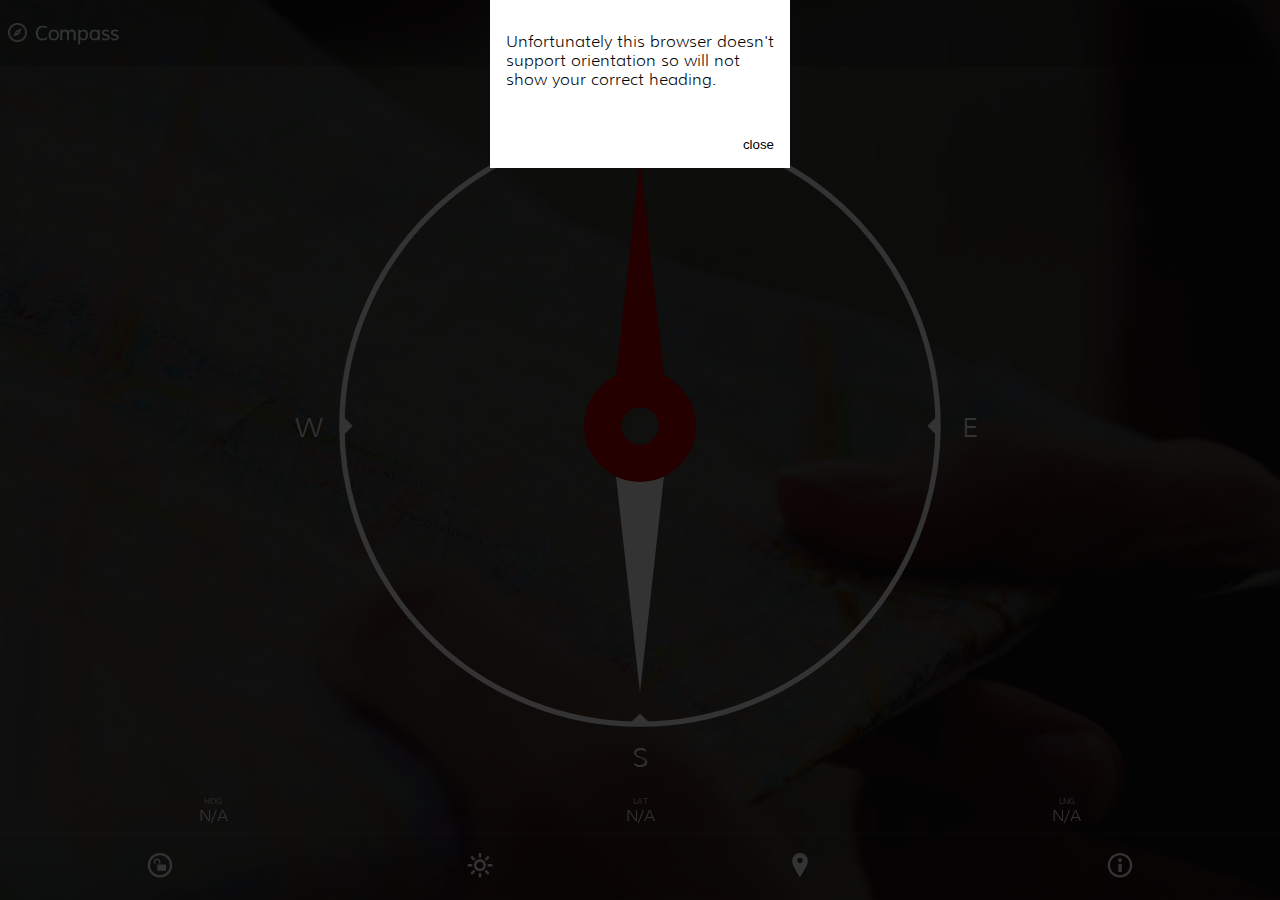
<file: compass/index.html>
<!DOCTYPE html>
<html lang="en"> <!-- manifest="manifest.appcache"> -->



<head>

    <meta charset="UTF-8">
    <meta name="viewport" content="width=device-width, initial-scale=1">
    <meta name="mobile-web-app-capable" content="yes">
    <meta name="apple-mobile-web-app-capable" content="yes">
    <meta name="theme-color" content="#000000">

    <link rel="manifest" href="manifest.json">
    <link rel="icon" sizes="192x192" href="images/logo-app.png">
    <link rel="apple-touch-icon" href="images/logo-app.png">


    <title>Compass</title>

    <link rel="stylesheet" href="css/app.css">

</head>



<body>



  <header>
    <h1>Compass</h1>
  </header>



  <div class="container">



    <div class="compass">

      <div id="rose" class="compass__rose">

        <svg class="compass__rose__dial" viewBox="0 0 130 130" version="1.1" xmlns="http://www.w3.org/2000/svg">

          <circle cx="65" cy="65" r="56" stroke="white" stroke-width="1" fill="none" />
          <polyline points="63,9  67,9  65,13" fill="white"/>
          <polyline points="121,63  121,67  119,65" fill="white"/>
          <polyline points="63,121  67,121  65,119" fill="white"/>
          <polyline points="9,63  9,67  11,65" fill="white"/>

          <text x="65" y="4.2" font-size="5" text-anchor="middle" fill="white">N</text>
          <text x="127" y="67" font-size="5" text-anchor="middle" fill="white">E</text>
          <text x="65" y="129" font-size="5" text-anchor="middle" fill="white">S</text>
          <text x="2.8" y="67" font-size="5" text-anchor="middle" fill="white">W</text>

        </svg>

      </div>

      <svg class="compass__pointer" viewBox="0 0 130 130" version="1.1" xmlns="http://www.w3.org/2000/svg">

        <polyline points="60,60  70,60  65,15" fill="#b60000"/>
        <polyline points="60,70  70,70  65,115" fill="white"/>
        <circle cx="65" cy="65" r="7" stroke="#b60000" stroke-width="7" fill="none" />

      </svg>

    </div>



  </div>


  <div class='status'>

    <div id='debug-orientation-default'></div>
    <div id='debug-orientation'></div>

    <div class='position row'>
      <div class='column-33'>
        <div class='label'>HDG</div>
        <div id='position-hng'>n/a</div>
      </div
      ><div class='column-33'>
        <div class='label'>Lat</div>
        <div id='position-lat'>&#8943;</div>
      </div
      ><div class='column-33'>
        <div class='label'>Lng</div>
        <div id='position-lng'>&#8943;</div>
      </div>
    </div>

    <div class="options row">

      <button id="btn-lock-orientation" class="btn btn--hide options__btn column-25" type="button">

        <svg alt="lock off" class="btn__icon btn__icon--inactive" version="1.1" xmlns="http://www.w3.org/2000/svg" xmlns:xlink="http://www.w3.org/1999/xlink" x="0px" y="0px" width="512px" height="512px" viewBox="0 0 512 512" enable-background="new 0 0 512 512" xml:space="preserve">
          <path id="lock-15-icon" d="M256,90.001c91.74,0,166,74.243,166,166c0,91.74-74.243,165.998-166,165.998
          c-91.741,0-166-74.241-166-165.998C90,164.259,164.243,90.001,256,90.001 M256,50.001c-113.771,0-206,92.229-206,206
          s92.229,205.998,206,205.998c113.771,0,206-92.227,206-205.998S369.771,50.001,256,50.001L256,50.001z M358.999,242.667V347h-148
          V242.667H358.999z M238.667,196.333v31.334h25v-31.334c0-30.511-24.822-55.333-55.334-55.333c-30.51,0-55.332,24.822-55.332,55.333
          v31.334h25v-31.334c0-16.726,13.607-30.333,30.332-30.333C225.06,166,238.667,179.607,238.667,196.333z" fill="white" />
        </svg>

        <svg alt="lock on" class="btn__icon btn__icon--active" version="1.1" xmlns="http://www.w3.org/2000/svg" xmlns:xlink="http://www.w3.org/1999/xlink" x="0px" y="0px" width="512px" height="512px" viewBox="0 0 512 512" enable-background="new 0 0 512 512" xml:space="preserve">
          <path id="lock-13-icon" d="M256,90.001c91.74,0,166,74.243,166,166c0,91.74-74.243,165.998-166,165.998
          c-91.741,0-166-74.241-166-165.998C90,164.259,164.243,90.001,256,90.001 M256,50.001c-113.771,0-206,92.229-206,206
          s92.229,205.998,206,205.998c113.771,0,206-92.227,206-205.998S369.771,50.001,256,50.001L256,50.001z M201.225,227.537v-31.585
          c0-30.755,25.021-55.776,55.775-55.776s55.775,25.021,55.775,55.776v31.585h-25.2v-31.585c0-16.859-13.716-30.576-30.575-30.576
          s-30.575,13.717-30.575,30.576v31.585H201.225z M182.409,242.656v105.169h149.182V242.656H182.409z" fill="white" />
        </svg>


      </button

      ><button id="btn-nightmode" class="btn options__btn column-33" type="button">

        <svg lock="nightmode off" class="btn__icon btn__icon--inactive" version="1.1" xmlns="http://www.w3.org/2000/svg" xmlns:xlink="http://www.w3.org/1999/xlink" x="0px" y="0px"
           width="512px" height="512px" viewBox="0 0 512 512" enable-background="new 0 0 512 512" xml:space="preserve">
          <path d="M255.5,156c-55.141,0-100,44.86-100,100c0,55.141,44.859,100,100,100s100-44.859,100-100
            C355.5,200.86,310.641,156,255.5,156z M255.5,316c-33.084,0-60-26.916-60-60s26.916-60,60-60s60,26.916,60,60S288.584,316,255.5,316
            z M150.779,179.064l-54.586-54.586l28.285-28.284l54.664,54.664C168.305,158.75,158.73,168.272,150.779,179.064z M332.436,151.28
            l55.086-55.086l28.285,28.284l-55.164,55.165C352.75,168.805,343.229,159.229,332.436,151.28z M127.039,276H50v-40h77.039
            c-1.012,6.521-1.539,13.2-1.539,20C125.5,262.801,126.027,269.479,127.039,276z M236,127.463V50h40v77.622
            c-6.68-1.062-13.525-1.622-20.5-1.622C248.873,126,242.362,126.502,236,127.463z M179.143,361.143l-54.664,54.664l-28.285-28.285
            l54.586-54.585C158.729,343.729,168.305,353.251,179.143,361.143z M462,236v40h-78.039c1.012-6.521,1.539-13.199,1.539-20
            c0-6.8-0.527-13.479-1.539-20H462z M276,384.378V462h-40v-77.463c6.362,0.962,12.873,1.463,19.5,1.463
            C262.475,386,269.32,385.441,276,384.378z M360.643,332.357l55.164,55.164l-28.285,28.285l-55.086-55.086
            C343.229,352.771,352.751,343.195,360.643,332.357z" fill="white" />
        </svg>

        <svg class="btn__icon btn__icon--active" version="1.1" xmlns="http://www.w3.org/2000/svg" xmlns:xlink="http://www.w3.org/1999/xlink" x="0px" y="0px" width="512px" height="512px" viewBox="0 0 512 512" enable-background="new 0 0 512 512" xml:space="preserve">
          <circle cx="256" cy="256" r="206" fill="white"/>
        </svg>

      </button

      ><button id="btn-map" class="btn options__btn column-33" type="button">

        <svg alt="map" class="btn__icon btn__icon--inactive" version="1.1" xmlns="http://www.w3.org/2000/svg" xmlns:xlink="http://www.w3.org/1999/xlink" x="0px" y="0px"
           width="512px" height="512px" viewBox="0 0 512 512" enable-background="new 0 0 512 512" xml:space="preserve">
          <path id="location-icon" d="M256,50c-72.072,0-130.5,58.427-130.5,130.5c0,72.073,57.114,155.833,130.5,281.5
          c73.388-125.666,130.5-209.427,130.5-281.5C386.5,108.427,328.074,50,256,50z M256,224.133c-25.848,0-46.801-20.953-46.801-46.8
          s20.953-46.8,46.801-46.8s46.801,20.953,46.801,46.8S281.848,224.133,256,224.133z" fill="white" />
        </svg>

      </button


      ><button id="btn-info" class="btn btn-popup options__btn column-33" type="button" data-name='info'>

        <svg alt="info" class="btn__icon btn__icon--inactive" version="1.1" xmlns="http://www.w3.org/2000/svg" xmlns:xlink="http://www.w3.org/1999/xlink" x="0px" y="0px" width="512px" height="512px" viewBox="0 0 512 512" enable-background="new 0 0 512 512" xml:space="preserve">

          <path id="info-2-icon" d="M255.998,90.001c91.74,0,166.002,74.241,166.002,165.998c0,91.741-74.245,166-166.002,166
          c-91.74,0-165.998-74.243-165.998-166C90,164.259,164.243,90.001,255.998,90.001 M255.998,50.001
          C142.229,50.001,50,142.229,50,255.999c0,113.771,92.229,206,205.998,206c113.771,0,206.002-92.229,206.002-206
          C462,142.229,369.77,50.001,255.998,50.001L255.998,50.001z M285.822,367.567h-57.646V230.6h57.646V367.567z M257,202.268
          c-17.522,0-31.729-14.206-31.729-31.73c0-17.522,14.206-31.729,31.729-31.729c17.524,0,31.728,14.206,31.728,31.729
          C288.728,188.062,274.524,202.268,257,202.268z" fill="white" />

        </svg>

      </button

    ></div>

  </div>


  <div id="popup" class="popup">

    <div id="popup-content" class="popup__content">

      <div id="popup-contents" class="popup__contents">
        <div id="popup-inner-info" class="popup__inner popup__inner--hide">
          <p>
          For best results calibrate the accelerometer in your device by tracing out a figure of 8 in the air several times vertically and horizontally. The heading can also be affected by nearby magnetic fields.
          </p>
          <p>
          For more information, bugs or comments please visit <a href='https://github.com/lamplightdev/compass'>the repo on github</a>.
          </p>
        </div>

        <div id="popup-inner-noorientation" class="popup__inner popup__inner--hide">
          <p>
            Unfortunately this browser doesn't support orientation so will not show your correct heading.
          </p>
        </div>
      </div>

      <button id="popup-close" class="popup__close" href='#'>close</button>

    </div>

  </div>



  <script src="js/app.js"></script>

</body>


</html>
</file>
<file: compass/css/app.css>
@font-face {
  font-family: Muli;
  src: url("../fonts/Muli-Light.ttf");
}




* {
  box-sizing: border-box;
}

h1, h2, h3, h4 {
  font-family: Muli, serif;
}

h1 {
  font-size: 1.2rem;
  padding-left: 1.7rem;
  background: transparent url(../images/logo.png) 0% 50% no-repeat;
  background-size: 1.2rem;
}


html {
  font-family: Muli, sans-serif;
  font-size: 16px;
  background-color: white;
  color: white;

  background: white url(../images/bg.jpg) 50% 50% no-repeat;
  background-size: cover;
  height: 100%;
}


[class^="column-"] {
  display: inline-block;
}

  .column-33 {
    width: 33.33333%;
  }

  .column-25 {
    width: 25%;
  }

  .label {
    font-size: 0.5rem;
  }


body {
  padding: 0;
  margin: 0;
  height: 100%;
}





header {
  padding: 0.5rem;
  background-color: rgba(0, 0, 0, 0.2);
  position: fixed;
  top: 0;
  right: 0;
  left: 0;

  transition: -webkit-transform 0.5s ease-out 0s;
  transition: transform 0.5s ease-out 0s;
}





.container {
  padding: 5rem 1rem 8rem 1rem;
  overflow: hidden;

  height: 100%;
  transition: -webkit-transform 0.5s ease-out 0s;
  transition: transform 0.5s ease-out 0s;
}





.compass {
  position: relative;
  width: 100%;
  height: 100%;
  text-align: center;
}

  .compass__rose {
    position: absolute;
    top: 0;
    left: 0;
    right: 0;
    bottom: 0;
  }

    .compass__rose__dial {
      height: 100%;
      width: 100%;
    }

  .compass__pointer {
    height: 100%;
    width: 100%;
  }





.btn {
  border: 0;
  color: white;
  cursor: pointer;
  text-align: center;

  height: 4rem;

  background-color: transparent;
  background-position: 50% 50%;
  background-repeat: no-repeat;
  background-size: auto 50%;

  -webkit-tap-highlight-color: transparent;
  outline: none;
}

  .btn svg * {
    transition: fill 0.5s ease-out 0s;
  }

.btn--hide {
  display: none;
}

.btn--hide.show {
  display: inline-block;
}

  .btn:active {
    background-color: rgba(127, 127, 127, 0.5);
  }

  .btn__icon {
    height: 50%;
    width: 100%;
  }

  .btn__icon--active {
    display: none;
  }

  .btn__icon--inactive {
    display: block;
  }

.btn.active .btn__icon--active {
    display: block;
  }

.btn.active .btn__icon--inactive {
    display: none;
  }





.status {
  position: fixed;
  left: 0;
  right: 0;
  bottom: 0;
}

.position {
  padding-bottom: 0.5rem;
  text-transform: uppercase;
  text-align: center;
}

.options {

}

  .options__btn {
    border-top: 1px solid rgba(255, 255, 255, 0.1);
  }





.popup {
  display: none;
  position: fixed;
  top: 0;
  left: 0;
  bottom: 0;
  right: 0;

  background-color: rgba(0, 0, 0, 0.8);
}

.popup.popup--show {
  display: block;
}

  .popup__content {
    max-width: 300px;
    margin: 0 auto;


    background-color: white;
    color: black;
  }

    .popup__contents {
      padding: 1rem;
    }

      .popup__inner {

      }

        .popup__inner--hide {
          display: none;
        }

    .popup__close {
      display: block;
      padding: 1rem;
      text-align: right;
      width: 100%;
      border: 0;
      background: transparent;
      outline: none;
    }

      .popup__close:hover {
        text-decoration: underline;
        cursor: pointer;
      }



html.nightmode {
  background: black;
  color: white;
}

  html.nightmode .container {
    transform: translateY(-2rem);
    -webkit-transform: translateY(-2rem);
  }

  html.nightmode header {
    transform: translateY(-4rem);
    -webkit-transform: translateY(-4rem);
  }

  html.nightmode .label {
    color: rgba(127, 127, 127, 0.8);
  }

  html.nightmode .btn svg * {
    fill: rgba(127, 127, 127, 0.5);
  }
</file>
